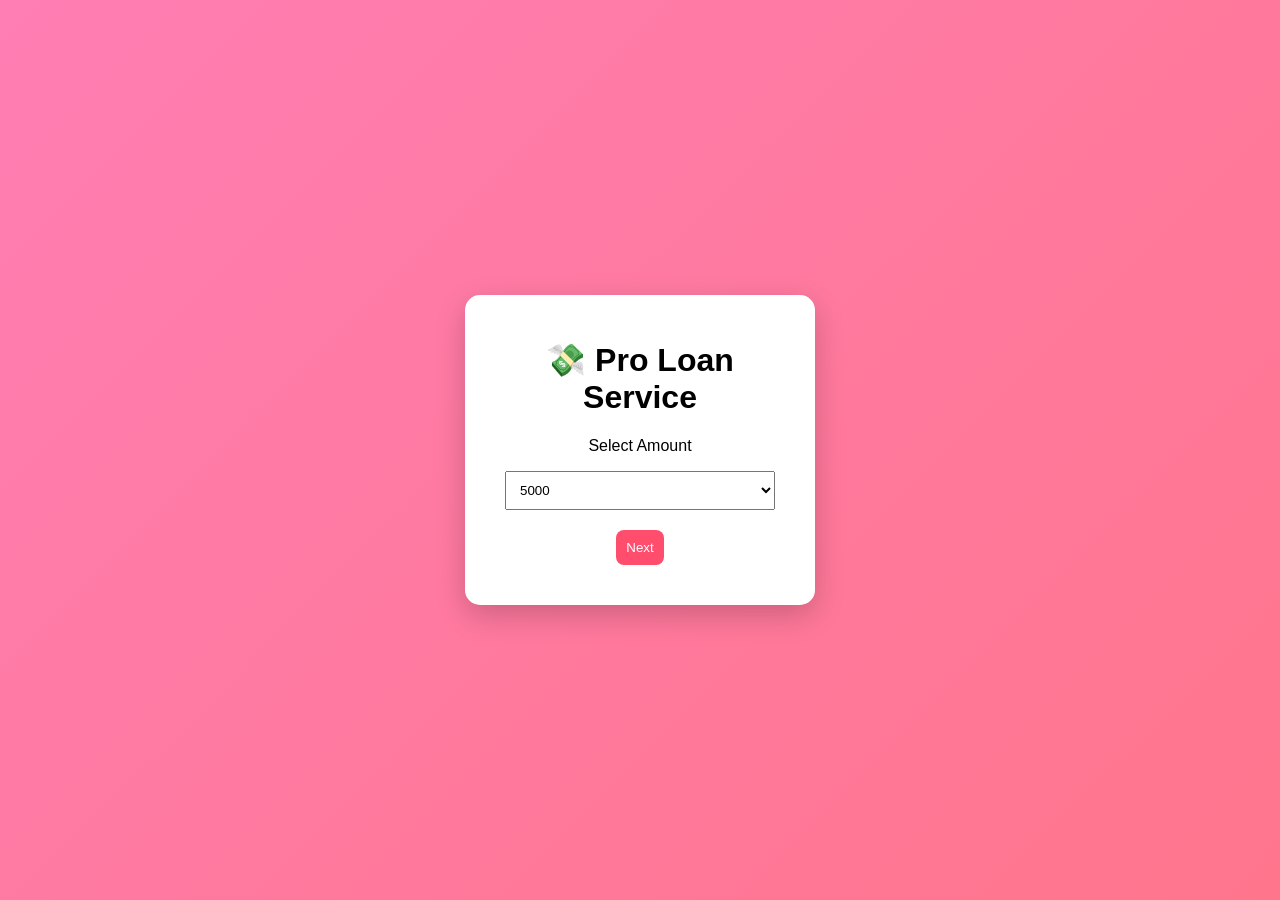
<file: index.html>
<!DOCTYPE html>
<html lang="en">
<head>
<meta charset="UTF-8">
<meta name="viewport" content="width=device-width, initial-scale=1.0">
<title>Pro Loan Demo</title>
<link rel="stylesheet" href="style.css">
</head>
<body>

<div class="container">
  <div class="card">

    <h1>💸 Pro Loan Service</h1>

    <div id="step1">
      <p>Select Amount</p>
      <select id="amount">
        <option>5000</option>
        <option>10000</option>
        <option>20000</option>
      </select>
      <button onclick="nextStep(2)">Next</button>
    </div>

    <div id="step2" class="hidden">
      <input type="text" id="name" placeholder="Full Name">
      <input type="text" id="phone" placeholder="Phone">
      <button onclick="nextStep(3)">Next</button>
    </div>

    <div id="step3" class="hidden">
      <p>Enter OTP (Demo)</p>
      <input type="text" id="otp" placeholder="1234">
      <button onclick="processLoan()">Verify</button>
    </div>

    <div id="loading" class="hidden">⏳ Processing...</div>
    <div id="result"></div>

  </div>
</div>

<script src="script.js"></script>
</body>
</html>
</file>
<file: style.css>
body {
  margin:0;
  font-family: Arial;
  background: linear-gradient(135deg,#ff7eb3,#ff758c);
}

.container {
  display:flex;
  justify-content:center;
  align-items:center;
  height:100vh;
}

.card {
  background:white;
  padding:25px;
  border-radius:15px;
  width:300px;
  text-align:center;
  box-shadow:0 10px 30px rgba(0,0,0,0.2);
}

button {
  margin-top:10px;
  padding:10px;
  border:none;
  background:#ff4d6d;
  color:white;
  border-radius:8px;
}

input,select {
  width:90%;
  padding:10px;
  margin:10px auto;
  display:block;
}

.hidden {display:none;}

#loading {font-weight:bold; margin-top:15px;}

#result {margin-top:15px; color:green; font-weight:bold;}
</file>
